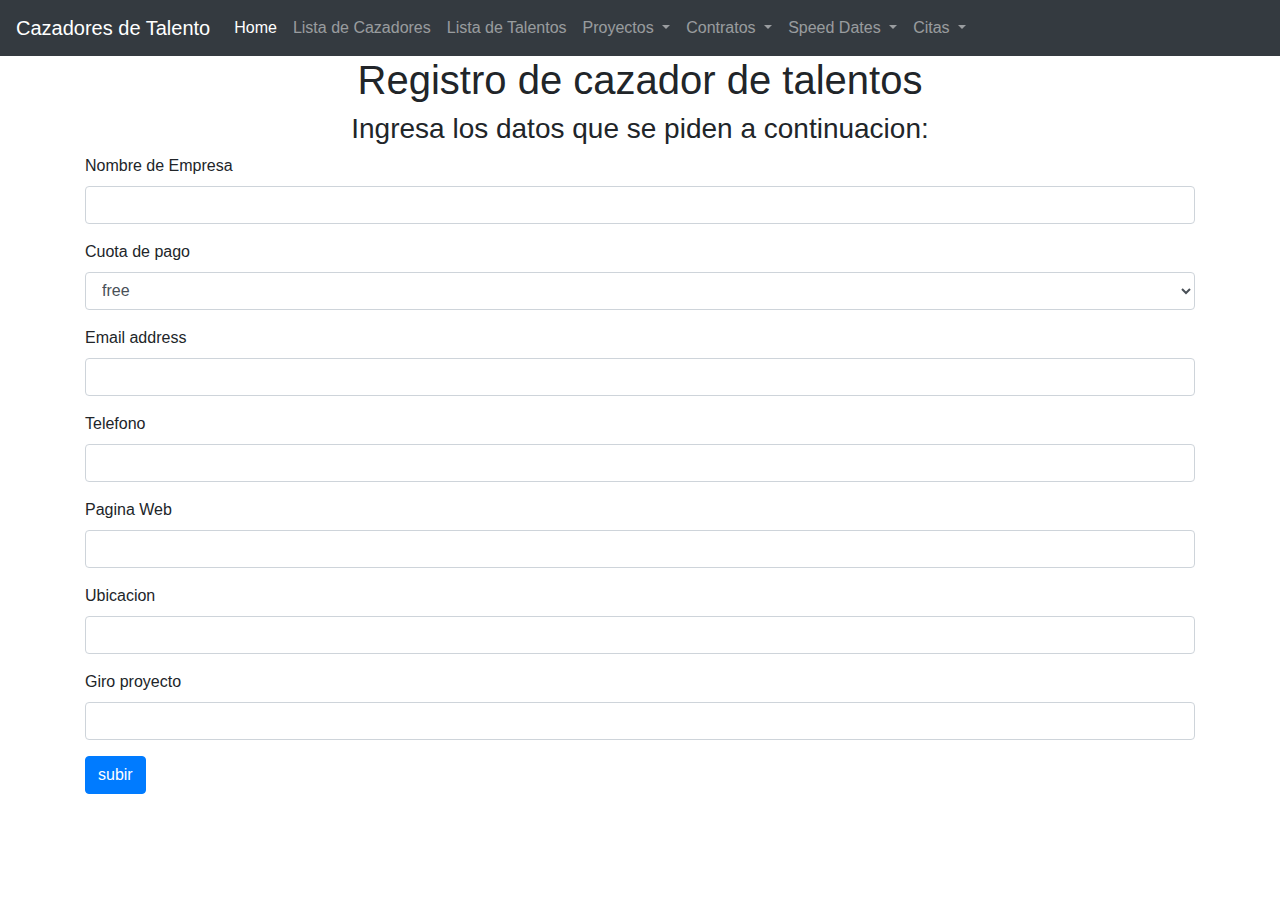
<file: CrearCazador.html>
<!DOCTYPE html>
<html>
  <head>
    <link
      rel="stylesheet"
      href="https://cdn.jsdelivr.net/npm/bootstrap@4.3.1/dist/css/bootstrap.min.css"
      integrity="sha384-ggOyR0iXCbMQv3Xipma34MD+dH/1fQ784/j6cY/iJTQUOhcWr7x9JvoRxT2MZw1T"
      crossorigin="anonymous"
    />
  </head>
  <body>
    <!-- NAVBAR -->
    <nav class="navbar navbar-expand-lg navbar-dark bg-dark">
      <a class="navbar-brand" href="#">Cazadores de Talento</a>
      <button
        class="navbar-toggler"
        type="button"
        data-toggle="collapse"
        data-target="#navbarSupportedContent"
        aria-controls="navbarSupportedContent"
        aria-expanded="false"
        aria-label="Toggle navigation"
      >
        <span class="navbar-toggler-icon"></span>
      </button>

      <div class="collapse navbar-collapse" id="navbarSupportedContent">
        <ul class="navbar-nav mr-auto">
          <li class="nav-item active">
            <a class="nav-link" href="./index.html">Home <span class="sr-only">(current)</span></a>
          </li>
          <li class="nav-item">
            <a class="nav-link" href="./Cazadores.html">Lista de Cazadores</a>
          </li>
          <li class="nav-item">
            <a class="nav-link" href="./Talentos.html">Lista de Talentos</a>
          </li>
          <li class="nav-item dropdown">
            <a class="nav-link dropdown-toggle" href="#" id="navbarDropdown" role="button" data-toggle="dropdown" aria-expanded="false">
              Proyectos
            </a>
            <ul class="dropdown-menu" aria-labelledby="navbarDropdown">
              <li><a class="dropdown-item" href="./CrearProyect.html">Crear Proyecto</a></li>
              <li><a class="dropdown-item" href="./Proyectos.html">Consultar Proyectos</a></li>
            </ul>
          </li>
          <li class="nav-item dropdown">
            <a class="nav-link dropdown-toggle" href="#" id="navbarDropdown" role="button" data-toggle="dropdown" aria-expanded="false">
              Contratos
            </a>
            <ul class="dropdown-menu" aria-labelledby="navbarDropdown">
              <li><a class="dropdown-item" href="./CrearContrato.html">Crear Contrato</a></li>
              <li><a class="dropdown-item" href="./Contratos.html">Consultar Contratos</a></li>
            </ul>
          </li>
          <li class="nav-item dropdown">
            <a class="nav-link dropdown-toggle" href="#" id="navbarDropdown" role="button" data-toggle="dropdown" aria-expanded="false">
              Speed Dates
            </a>
            <ul class="dropdown-menu" aria-labelledby="navbarDropdown">
              <li><a class="dropdown-item" href="./CrearSpeedDate.html">Crear Speed Date</a></li>
              <li><a class="dropdown-item" href="./SpeedDates.html">Consultar Speed Dates</a></li>
            </ul>
          </li>
          <li class="nav-item dropdown">
            <a class="nav-link dropdown-toggle" href="#" id="navbarDropdown" role="button" data-toggle="dropdown" aria-expanded="false">
              Citas
            </a>
            <ul class="dropdown-menu" aria-labelledby="navbarDropdown">
              <li><a class="dropdown-item" href="./CrearJuntaTrabajo.html">Crear Cita de trabajo</a></li>
              <li><a class="dropdown-item" href="./JuntasTrabajo.html">Consultar Cita de trabajo</a></li>
            </ul>
          </li>
        </ul>
        <!-- <button class="btn btn-outline-success my-2 my-sm-0" type="submit">Sign In</button> -->
      </div>
    </nav>

    <h1 style="text-align: center">Registro de cazador de talentos</h1>
    <h3 style="text-align: center">Ingresa los datos que se piden a continuacion:</h3>
    <div class="container">
      <form>
        <div class="mb-3">
          <label for="exampleInputEmail1" class="form-label">Nombre de Empresa</label>
          <input type="text" class="form-control" id="nombreEmpresa" name="nomberEmpresa" aria-describedby="emailHelp" />
        </div>
        <div class="form-group">
          <label for="exampleFormControlSelect1">Cuota de pago</label>
          <select class="form-control" id="cuotaDePago">
            <option>free</option>
            <option>basic</option>
            <option>pro</option>
          </select>
        </div>
        <div class="mb-3">
          <label for="exampleInputEmail1" class="form-label">Email address</label>
          <input type="email" required class="form-control" id="email" name="cuotaDePago" aria-describedby="emailHelp" />
        </div>
        <div class="mb-3">
          <label for="exampleInputPassword1" class="form-label">Telefono</label>
          <input name="noTel" required type="text" class="form-control" id="noTel" />
        </div>
        <div class="mb-3">
          <label for="exampleInputPassword1" class="form-label">Pagina Web</label>
          <input name="paginaWeb" required type="text" class="form-control" id="paginaWeb" />
        </div>
        <div class="mb-3">
          <label for="exampleInputPassword1" class="form-label">Ubicacion</label>
          <input name="ubicacion" required type="text" class="form-control" id="ubicacion" />
        </div>
        <div class="mb-3">
          <label for="exampleInputPassword1" class="form-label">Giro proyecto</label>
          <input name="giroProyectos" required type="text" class="form-control" id="giroProyectos" />
        </div>

        <button id="submitCazador" type="submit" class="btn btn-primary">subir</button>
      </form>
    </div>

    <script src="https://code.jquery.com/jquery-3.3.1.min.js" crossorigin="anonymous"></script>
    <script
      src="https://cdn.jsdelivr.net/npm/popper.js@1.14.7/dist/umd/popper.min.js"
      integrity="sha384-UO2eT0CpHqdSJQ6hJty5KVphtPhzWj9WO1clHTMGa3JDZwrnQq4sF86dIHNDz0W1"
      crossorigin="anonymous"
    ></script>
    <script
      src="https://cdn.jsdelivr.net/npm/bootstrap@4.3.1/dist/js/bootstrap.min.js"
      integrity="sha384-JjSmVgyd0p3pXB1rRibZUAYoIIy6OrQ6VrjIEaFf/nJGzIxFDsf4x0xIM+B07jRM"
      crossorigin="anonymous"
    ></script>

    <script>
      $("#submitCazador").on("click", (event) => {
        handleOnSubmit();
        event.preventDefault();
      });

      let handleOnSubmit = () => {
        let nombreEmpresa = $("#nombreEmpresa").val();
        let cuotaDePago = $("#cuotaDePago").val();
        let email = $("#email").val();
        let noTel = $("#noTel").val();
        let paginaWeb = $("#paginaWeb").val();
        let ubicacion = $("#ubicacion").val();
        let giroProyectos = $("#giroProyectos").val();

        let objToSend = {
          nombreEmpresa,
          cuotaDePago,
          email,
          noTel,
          paginaWeb,
          ubicacion,
          giroProyectos,
        };

        $.ajax({
          url: "http://localhost:3000/api/createcazador",
          data: JSON.stringify(objToSend),
          type: "POST",
          crossDomain: true,
          contentType: "application/json; charset=utf-8",
          success: function (res) {
            window.location.replace("./index.html");
          },
          error: function (err) {
            console.log(err);
          },
        });
      };
    </script>
  </body>
</html>
</file>
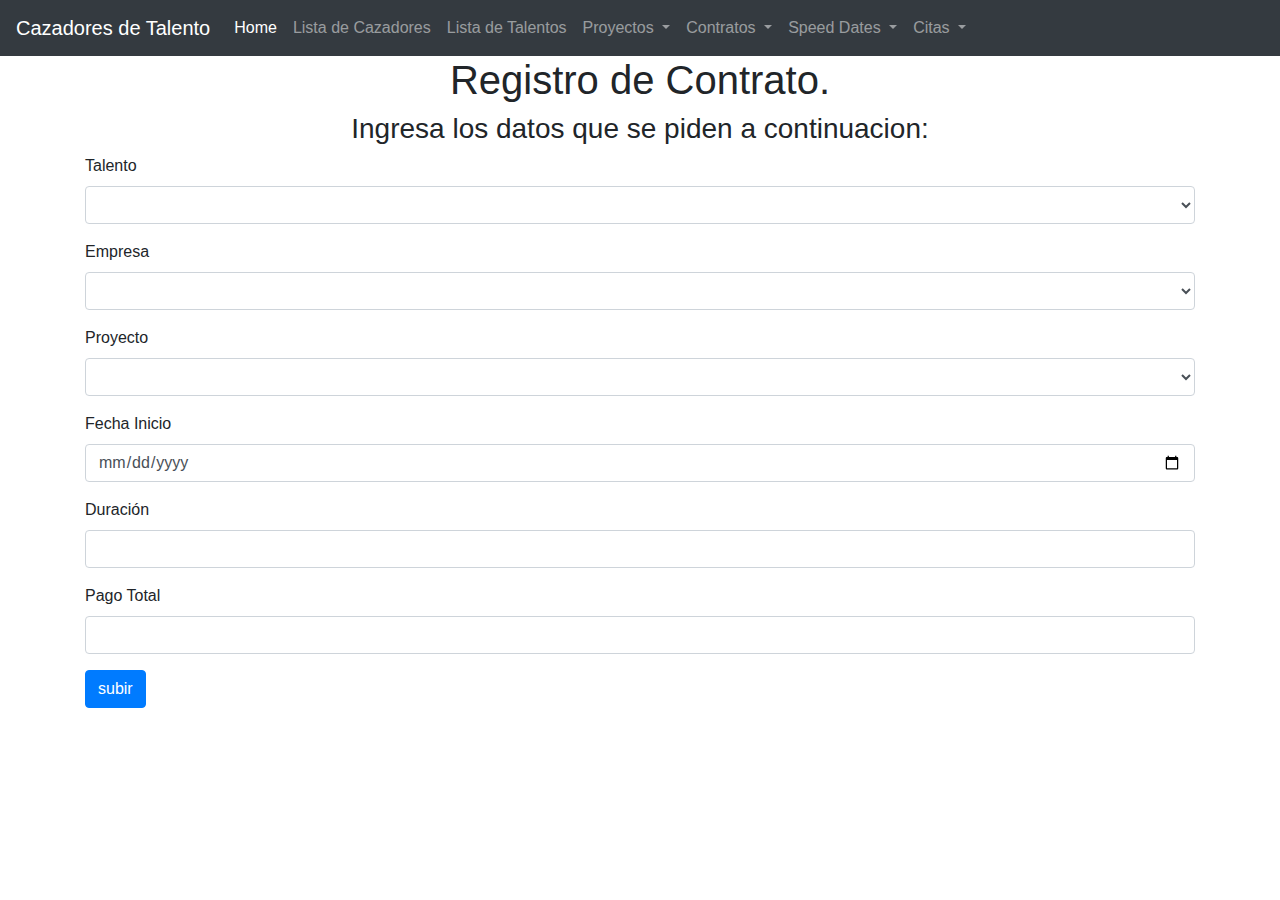
<file: CrearContrato.html>
<!DOCTYPE html>
<html>
  <head>
    <link
      rel="stylesheet"
      href="https://cdn.jsdelivr.net/npm/bootstrap@4.3.1/dist/css/bootstrap.min.css"
      integrity="sha384-ggOyR0iXCbMQv3Xipma34MD+dH/1fQ784/j6cY/iJTQUOhcWr7x9JvoRxT2MZw1T"
      crossorigin="anonymous"
    />
  </head>
  <body>
    <!-- NAVBAR -->
    <!-- NAVBAR -->
    <nav class="navbar navbar-expand-lg navbar-dark bg-dark">
      <a class="navbar-brand" href="#">Cazadores de Talento</a>
      <button
        class="navbar-toggler"
        type="button"
        data-toggle="collapse"
        data-target="#navbarSupportedContent"
        aria-controls="navbarSupportedContent"
        aria-expanded="false"
        aria-label="Toggle navigation"
      >
        <span class="navbar-toggler-icon"></span>
      </button>

      <div class="collapse navbar-collapse" id="navbarSupportedContent">
        <ul class="navbar-nav mr-auto">
          <li class="nav-item active">
            <a class="nav-link" href="./index.html">Home <span class="sr-only">(current)</span></a>
          </li>
          <li class="nav-item">
            <a class="nav-link" href="./Cazadores.html">Lista de Cazadores</a>
          </li>
          <li class="nav-item">
            <a class="nav-link" href="./Talentos.html">Lista de Talentos</a>
          </li>
          <li class="nav-item dropdown">
            <a class="nav-link dropdown-toggle" href="#" id="navbarDropdown" role="button" data-toggle="dropdown" aria-expanded="false">
              Proyectos
            </a>
            <ul class="dropdown-menu" aria-labelledby="navbarDropdown">
              <li><a class="dropdown-item" href="./CrearProyect.html">Crear Proyecto</a></li>
              <li><a class="dropdown-item" href="./Proyectos.html">Consultar Proyectos</a></li>
            </ul>
          </li>
          <li class="nav-item dropdown">
            <a class="nav-link dropdown-toggle" href="#" id="navbarDropdown" role="button" data-toggle="dropdown" aria-expanded="false">
              Contratos
            </a>
            <ul class="dropdown-menu" aria-labelledby="navbarDropdown">
              <li><a class="dropdown-item" href="./CrearContrato.html">Crear Contrato</a></li>
              <li><a class="dropdown-item" href="./Contratos.html">Consultar Contratos</a></li>
            </ul>
          </li>
          <li class="nav-item dropdown">
            <a class="nav-link dropdown-toggle" href="#" id="navbarDropdown" role="button" data-toggle="dropdown" aria-expanded="false">
              Speed Dates
            </a>
            <ul class="dropdown-menu" aria-labelledby="navbarDropdown">
              <li><a class="dropdown-item" href="./CrearSpeedDate.html">Crear Speed Date</a></li>
              <li><a class="dropdown-item" href="./SpeedDates.html">Consultar Speed Dates</a></li>
            </ul>
          </li>
          <li class="nav-item dropdown">
            <a class="nav-link dropdown-toggle" href="#" id="navbarDropdown" role="button" data-toggle="dropdown" aria-expanded="false">
              Citas
            </a>
            <ul class="dropdown-menu" aria-labelledby="navbarDropdown">
              <li><a class="dropdown-item" href="./CrearJuntaTrabajo.html">Crear Cita de trabajo</a></li>
              <li><a class="dropdown-item" href="./JuntasTrabajo.html">Consultar Cita de trabajo</a></li>
            </ul>
          </li>
        </ul>
        <!-- <button class="btn btn-outline-success my-2 my-sm-0" type="submit">Sign In</button> -->
      </div>
    </nav>

    <h1 style="text-align: center">Registro de Contrato.</h1>
    <h3 style="text-align: center">Ingresa los datos que se piden a continuacion:</h3>
    <div class="container">
      <form>
        <!-- <div class="mb-3">
          <label for="exampleInputEmail1" class="form-label">Empresa</label>
          <input type="text" class="form-control" id="empresa" name="empresa" aria-describedby="emailHelp" />
        </div> -->
        <div class="form-group">
          <label for="exampleFormControlSelect1">Talento</label>
          <select class="form-control" id="talento"></select>
        </div>
        <div class="form-group">
          <label for="exampleFormControlSelect1">Empresa</label>
          <select class="form-control" id="empresa"></select>
        </div>
        <div class="form-group">
          <label for="exampleFormControlSelect1">Proyecto</label>
          <select class="form-control" id="proyecto"></select>
        </div>
        <div class="mb-3">
          <label for="exampleInputEmail1" class="form-label">Fecha Inicio</label>
          <input type="date" class="form-control" id="fechaInicio" name="fechaInicio" aria-describedby="emailHelp" />
        </div>
        <div class="mb-3">
          <label for="exampleInputPassword1" class="form-label">Duración</label>
          <input name="duracion" type="text" class="form-control" id="duracion" />
        </div>
        <div class="mb-3">
          <label for="exampleInputPassword1" class="form-label">Pago Total</label>
          <input name="pagoTotal" type="text" class="form-control" id="pagoTotal" />
        </div>

        <button id="submitCazador" onclick="{handleOnSubmit}" type="submit" class="btn btn-primary">subir</button>
      </form>
    </div>

    <script>
      //Talentos fetcha
      fetch("http://localhost:3000/api/talentos", {
        mode: "cors",
      })
        .then((res) => {
          return res.json();
        })
        .then((res) => {
          const data = res.map((data) => data.nombre);
          let talentosSelect = document.getElementById("talento");
          data.forEach((empresa) => {
            let option = document.createElement("option");
            option.text = empresa;
            talentosSelect.add(option);
          });
        });

      //Cazadores fetcha
      fetch("http://localhost:3000/api/cazadores", {
        mode: "cors",
      })
        .then((res) => {
          return res.json();
        })
        .then((res) => {
          const data = res.map((data) => data.nombreEmpresa);
          let empresasSelect = document.getElementById("empresa");
          data.forEach((empresa) => {
            let option = document.createElement("option");
            option.text = empresa;
            empresasSelect.add(option);
          });
        });

      //Proyectos fetcha
      fetch("http://localhost:3000/api/proyectos", {
        mode: "cors",
      })
        .then((res) => {
          return res.json();
        })
        .then((res) => {
          const data = res.map((data) => `${data.nombreProyecto} by ${data.empresa.nombreEmpresa}`);
          let proyectosSelect = document.getElementById("proyecto");
          data.forEach((empresa) => {
            let option = document.createElement("option");
            option.text = empresa;
            proyectosSelect.add(option);
          });
        });

      let btn = document.getElementById("submitCazador");
      btn.addEventListener("click", (event) => {
        handleOnSubmit();
        event.preventDefault();
      });

      let handleOnSubmit = () => {
        let talento = document.getElementById("talento").value;
        let empresa = document.getElementById("empresa").value;
        let proyecto = document.getElementById("proyecto").value;
        let fechaInicio = document.getElementById("fechaInicio").value;
        let duracion = document.getElementById("duracion").value;
        let pagoTotal = document.getElementById("pagoTotal").value;

        let objToSend = {
          talento,
          empresa,
          proyecto,
          fechaInicio,
          duracion,
          pagoTotal,
        };

        fetch("http://localhost:3000/api/createcontrato", {
          body: JSON.stringify(objToSend),
          method: "POST",
          headers: {
            "Content-Type": "application/json",
          },
          mode: "cors",
        })
          .then((res) => {
            console.log(res);
            window.location.replace("./index.html");
          })
          .catch((err) => {
            console.log(err);
          });
      };
    </script>

    <script
      src="https://code.jquery.com/jquery-3.3.1.slim.min.js"
      integrity="sha384-q8i/X+965DzO0rT7abK41JStQIAqVgRVzpbzo5smXKp4YfRvH+8abtTE1Pi6jizo"
      crossorigin="anonymous"
    ></script>
    <script
      src="https://cdn.jsdelivr.net/npm/popper.js@1.14.7/dist/umd/popper.min.js"
      integrity="sha384-UO2eT0CpHqdSJQ6hJty5KVphtPhzWj9WO1clHTMGa3JDZwrnQq4sF86dIHNDz0W1"
      crossorigin="anonymous"
    ></script>
    <script
      src="https://cdn.jsdelivr.net/npm/bootstrap@4.3.1/dist/js/bootstrap.min.js"
      integrity="sha384-JjSmVgyd0p3pXB1rRibZUAYoIIy6OrQ6VrjIEaFf/nJGzIxFDsf4x0xIM+B07jRM"
      crossorigin="anonymous"
    ></script>
  </body>
</html>
</file>
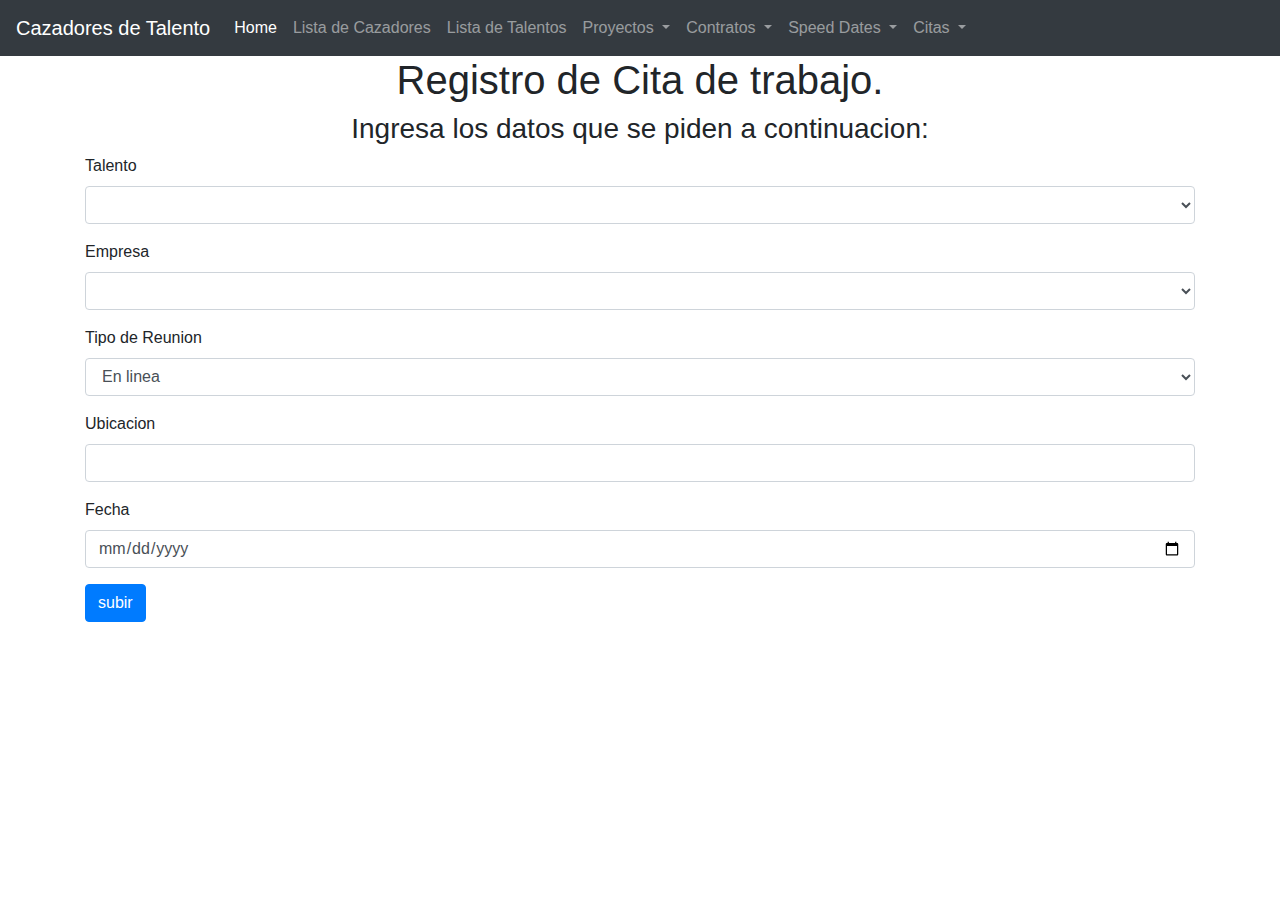
<file: CrearJuntaTrabajo.html>
<!DOCTYPE html>
<html>
  <head>
    <link
      rel="stylesheet"
      href="https://cdn.jsdelivr.net/npm/bootstrap@4.3.1/dist/css/bootstrap.min.css"
      integrity="sha384-ggOyR0iXCbMQv3Xipma34MD+dH/1fQ784/j6cY/iJTQUOhcWr7x9JvoRxT2MZw1T"
      crossorigin="anonymous"
    />
  </head>
  <body>
    <!-- NAVBAR -->
    <!-- NAVBAR -->
    <nav class="navbar navbar-expand-lg navbar-dark bg-dark">
      <a class="navbar-brand" href="#">Cazadores de Talento</a>
      <button
        class="navbar-toggler"
        type="button"
        data-toggle="collapse"
        data-target="#navbarSupportedContent"
        aria-controls="navbarSupportedContent"
        aria-expanded="false"
        aria-label="Toggle navigation"
      >
        <span class="navbar-toggler-icon"></span>
      </button>

      <div class="collapse navbar-collapse" id="navbarSupportedContent">
        <ul class="navbar-nav mr-auto">
          <li class="nav-item active">
            <a class="nav-link" href="./index.html">Home <span class="sr-only">(current)</span></a>
          </li>
          <li class="nav-item">
            <a class="nav-link" href="./Cazadores.html">Lista de Cazadores</a>
          </li>
          <li class="nav-item">
            <a class="nav-link" href="./Talentos.html">Lista de Talentos</a>
          </li>
          <li class="nav-item dropdown">
            <a class="nav-link dropdown-toggle" href="#" id="navbarDropdown" role="button" data-toggle="dropdown" aria-expanded="false">
              Proyectos
            </a>
            <ul class="dropdown-menu" aria-labelledby="navbarDropdown">
              <li><a class="dropdown-item" href="./CrearProyect.html">Crear Proyecto</a></li>
              <li><a class="dropdown-item" href="./Proyectos.html">Consultar Proyectos</a></li>
            </ul>
          </li>
          <li class="nav-item dropdown">
            <a class="nav-link dropdown-toggle" href="#" id="navbarDropdown" role="button" data-toggle="dropdown" aria-expanded="false">
              Contratos
            </a>
            <ul class="dropdown-menu" aria-labelledby="navbarDropdown">
              <li><a class="dropdown-item" href="./CrearContrato.html">Crear Contrato</a></li>
              <li><a class="dropdown-item" href="./Contratos.html">Consultar Contratos</a></li>
            </ul>
          </li>
          <li class="nav-item dropdown">
            <a class="nav-link dropdown-toggle" href="#" id="navbarDropdown" role="button" data-toggle="dropdown" aria-expanded="false">
              Speed Dates
            </a>
            <ul class="dropdown-menu" aria-labelledby="navbarDropdown">
              <li><a class="dropdown-item" href="./CrearSpeedDate.html">Crear Speed Date</a></li>
              <li><a class="dropdown-item" href="./SpeedDates.html">Consultar Speed Dates</a></li>
            </ul>
          </li>
          <li class="nav-item dropdown">
            <a class="nav-link dropdown-toggle" href="#" id="navbarDropdown" role="button" data-toggle="dropdown" aria-expanded="false">
              Citas
            </a>
            <ul class="dropdown-menu" aria-labelledby="navbarDropdown">
              <li><a class="dropdown-item" href="./CrearJuntaTrabajo.html">Crear Cita de trabajo</a></li>
              <li><a class="dropdown-item" href="./JuntasTrabajo.html">Consultar Cita de trabajo</a></li>
            </ul>
          </li>
        </ul>
        <!-- <button class="btn btn-outline-success my-2 my-sm-0" type="submit">Sign In</button> -->
      </div>
    </nav>

    <h1 style="text-align: center">Registro de Cita de trabajo.</h1>
    <h3 style="text-align: center">Ingresa los datos que se piden a continuacion:</h3>
    <div class="container">
      <form>
        <div class="form-group">
          <label for="exampleFormControlSelect1">Talento</label>
          <select class="form-control" id="talento"></select>
        </div>
        <div class="form-group">
          <label for="exampleFormControlSelect1">Empresa</label>
          <select class="form-control" id="empresa"></select>
        </div>
        <div class="form-group">
          <label for="exampleFormControlSelect1">Tipo de Reunion</label>
          <select class="form-control" id="tipoReunion">
            <option>En linea</option>
            <option>Presencial</option>
          </select>
        </div>
        <div class="mb-3">
          <label for="exampleInputEmail1" class="form-label">Ubicacion</label>
          <input type="text" class="form-control" id="ubicacion" name="ubicacion" />
        </div>
        <div class="mb-3">
          <label for="exampleInputPassword1" class="form-label">Fecha</label>
          <input name="horario" type="date" class="form-control" id="horario" />
        </div>

        <button id="submitCazador" onclick="{handleOnSubmit}" type="submit" class="btn btn-primary">subir</button>
      </form>
    </div>

    <script>
      //Talentos fetcha
      fetch("http://localhost:3000/api/talentos", {
        mode: "cors",
      })
        .then((res) => {
          return res.json();
        })
        .then((res) => {
          const data = res.map((data) => data.nombre);
          let talentosSelect = document.getElementById("talento");
          data.forEach((empresa) => {
            let option = document.createElement("option");
            option.text = empresa;
            talentosSelect.add(option);
          });
        });

      //Cazadores fetcha
      fetch("http://localhost:3000/api/cazadores", {
        mode: "cors",
      })
        .then((res) => {
          return res.json();
        })
        .then((res) => {
          const data = res.map((data) => data.nombreEmpresa);
          let empresasSelect = document.getElementById("empresa");
          data.forEach((empresa) => {
            let option = document.createElement("option");
            option.text = empresa;
            empresasSelect.add(option);
          });
        });

      let btn = document.getElementById("submitCazador");
      btn.addEventListener("click", (event) => {
        handleOnSubmit();
        event.preventDefault();
      });

      let handleOnSubmit = () => {
        let talento = document.getElementById("talento").value;
        let empresa = document.getElementById("empresa").value;
        let tipoReunion = document.getElementById("tipoReunion").value;
        let ubicacion = document.getElementById("ubicacion").value;
        let horario = document.getElementById("horario").value;

        let objToSend = {
          talento,
          empresa,
          tipoReunion,
          ubicacion,
          horario,
        };

        fetch("http://localhost:3000/api/createcita", {
          body: JSON.stringify(objToSend),
          method: "POST",
          headers: {
            "Content-Type": "application/json",
          },
          mode: "cors",
        })
          .then((res) => {
            console.log(res);
            window.location.replace("./index.html");
          })
          .catch((err) => {
            console.log(err);
          });
      };
    </script>

    <script
      src="https://code.jquery.com/jquery-3.3.1.slim.min.js"
      integrity="sha384-q8i/X+965DzO0rT7abK41JStQIAqVgRVzpbzo5smXKp4YfRvH+8abtTE1Pi6jizo"
      crossorigin="anonymous"
    ></script>
    <script
      src="https://cdn.jsdelivr.net/npm/popper.js@1.14.7/dist/umd/popper.min.js"
      integrity="sha384-UO2eT0CpHqdSJQ6hJty5KVphtPhzWj9WO1clHTMGa3JDZwrnQq4sF86dIHNDz0W1"
      crossorigin="anonymous"
    ></script>
    <script
      src="https://cdn.jsdelivr.net/npm/bootstrap@4.3.1/dist/js/bootstrap.min.js"
      integrity="sha384-JjSmVgyd0p3pXB1rRibZUAYoIIy6OrQ6VrjIEaFf/nJGzIxFDsf4x0xIM+B07jRM"
      crossorigin="anonymous"
    ></script>
  </body>
</html>
</file>
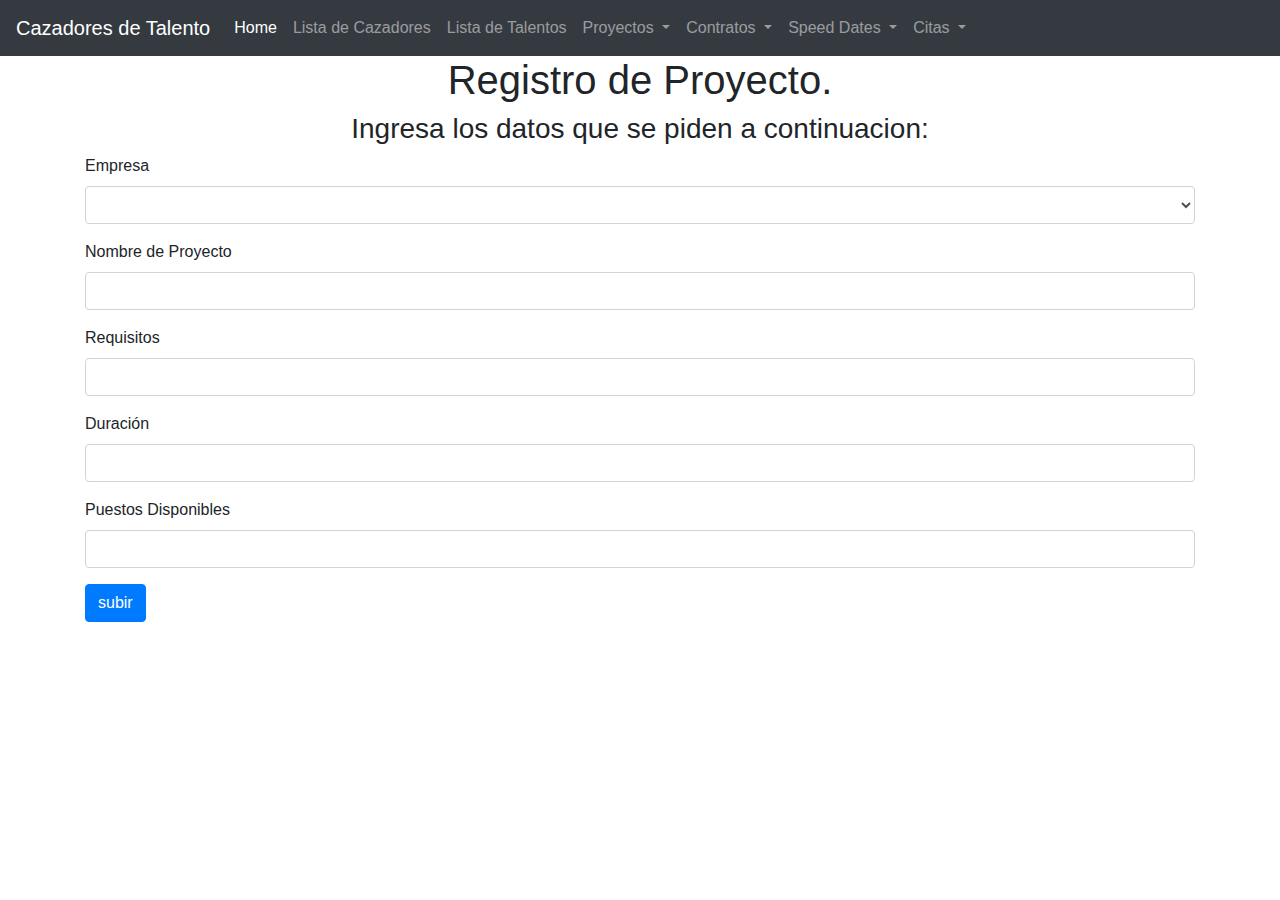
<file: CrearProyect.html>
<!DOCTYPE html>
<html>
  <head>
    <link
      rel="stylesheet"
      href="https://cdn.jsdelivr.net/npm/bootstrap@4.3.1/dist/css/bootstrap.min.css"
      integrity="sha384-ggOyR0iXCbMQv3Xipma34MD+dH/1fQ784/j6cY/iJTQUOhcWr7x9JvoRxT2MZw1T"
      crossorigin="anonymous"
    />
  </head>
  <body>
    <!-- NAVBAR -->
    <nav class="navbar navbar-expand-lg navbar-dark bg-dark">
      <a class="navbar-brand" href="#">Cazadores de Talento</a>
      <button
        class="navbar-toggler"
        type="button"
        data-toggle="collapse"
        data-target="#navbarSupportedContent"
        aria-controls="navbarSupportedContent"
        aria-expanded="false"
        aria-label="Toggle navigation"
      >
        <span class="navbar-toggler-icon"></span>
      </button>

      <div class="collapse navbar-collapse" id="navbarSupportedContent">
        <ul class="navbar-nav mr-auto">
          <li class="nav-item active">
            <a class="nav-link" href="./index.html">Home <span class="sr-only">(current)</span></a>
          </li>
          <li class="nav-item">
            <a class="nav-link" href="./Cazadores.html">Lista de Cazadores</a>
          </li>
          <li class="nav-item">
            <a class="nav-link" href="./Talentos.html">Lista de Talentos</a>
          </li>
          <li class="nav-item dropdown">
            <a class="nav-link dropdown-toggle" href="#" id="navbarDropdown" role="button" data-toggle="dropdown" aria-expanded="false">
              Proyectos
            </a>
            <ul class="dropdown-menu" aria-labelledby="navbarDropdown">
              <li><a class="dropdown-item" href="./CrearProyect.html">Crear Proyecto</a></li>
              <li><a class="dropdown-item" href="./Proyectos.html">Consultar Proyectos</a></li>
            </ul>
          </li>
          <li class="nav-item dropdown">
            <a class="nav-link dropdown-toggle" href="#" id="navbarDropdown" role="button" data-toggle="dropdown" aria-expanded="false">
              Contratos
            </a>
            <ul class="dropdown-menu" aria-labelledby="navbarDropdown">
              <li><a class="dropdown-item" href="./CrearContrato.html">Crear Contrato</a></li>
              <li><a class="dropdown-item" href="./Contratos.html">Consultar Contratos</a></li>
            </ul>
          </li>
          <li class="nav-item dropdown">
            <a class="nav-link dropdown-toggle" href="#" id="navbarDropdown" role="button" data-toggle="dropdown" aria-expanded="false">
              Speed Dates
            </a>
            <ul class="dropdown-menu" aria-labelledby="navbarDropdown">
              <li><a class="dropdown-item" href="./CrearSpeedDate.html">Crear Speed Date</a></li>
              <li><a class="dropdown-item" href="./SpeedDates.html">Consultar Speed Dates</a></li>
            </ul>
          </li>
          <li class="nav-item dropdown">
            <a class="nav-link dropdown-toggle" href="#" id="navbarDropdown" role="button" data-toggle="dropdown" aria-expanded="false">
              Citas
            </a>
            <ul class="dropdown-menu" aria-labelledby="navbarDropdown">
              <li><a class="dropdown-item" href="./CrearJuntaTrabajo.html">Crear Cita de trabajo</a></li>
              <li><a class="dropdown-item" href="./JuntasTrabajo.html">Consultar Cita de trabajo</a></li>
            </ul>
          </li>
        </ul>
        <!-- <button class="btn btn-outline-success my-2 my-sm-0" type="submit">Sign In</button> -->
      </div>
    </nav>

    <h1 style="text-align: center">Registro de Proyecto.</h1>
    <h3 style="text-align: center">Ingresa los datos que se piden a continuacion:</h3>
    <div class="container">
      <form>
        <div class="form-group">
          <label for="exampleFormControlSelect1">Empresa</label>
          <select class="form-control" id="empresa"></select>
        </div>
        <div class="mb-3">
          <label for="exampleInputEmail1" class="form-label">Nombre de Proyecto</label>
          <input type="text" class="form-control" id="nombreProyecto" name="nombreProyecto" aria-describedby="emailHelp" />
        </div>
        <div class="mb-3">
          <label for="exampleInputEmail1" class="form-label">Requisitos</label>
          <input class="form-control" id="requisitos" name="requisitos" aria-describedby="emailHelp" />
        </div>
        <div class="mb-3">
          <label for="exampleInputPassword1" class="form-label">Duración</label>
          <input name="duracion" type="text" class="form-control" id="duracion" />
        </div>
        <div class="mb-3">
          <label for="exampleInputPassword1" class="form-label">Puestos Disponibles</label>
          <input name="puestosDisponibles" type="text" class="form-control" id="puestosDisponibles" />
        </div>

        <button id="submitCazador" onclick="{handleOnSubmit}" type="submit" class="btn btn-primary">subir</button>
      </form>
    </div>

    <script>
      fetch("http://localhost:3000/api/cazadores", {
        mode: "cors",
      })
        .then((res) => {
          return res.json();
        })
        .then((res) => {
          const data = res.map((data) => data.nombreEmpresa);
          let selectElement = document.getElementById("empresa");
          data.forEach((empresa) => {
            let option = document.createElement("option");
            option.text = empresa;
            selectElement.add(option);
          });
        });

      let btn = $("#submitCazador").on("click", (event) => {
        handleOnSubmit();
        event.preventDefault();
      });

      let handleOnSubmit = () => {
        let empresa = $("#empresa").val();
        let nombreProyecto = $("#nombreProyecto").val();
        let requisitos = $("#requisitos").val();
        let duracion = $("#duracion").val();
        let puestosDisponibles = $("#puestosDisponibles").val();

        let objToSend = {
          empresa,
          nombreProyecto,
          requisitos,
          duracion,
          puestosDisponibles,
        };

        fetch("http://localhost:3000/api/createproyecto", {
          body: JSON.stringify(objToSend),
          method: "POST",
          headers: {
            "Content-Type": "application/json",
          },
          mode: "cors",
        })
          .then((res) => {
            console.log(res);
            window.location.replace("./index.html");
          })
          .catch((err) => {
            console.log(err);
          });
      };
    </script>

    <script
      src="https://code.jquery.com/jquery-3.3.1.slim.min.js"
      integrity="sha384-q8i/X+965DzO0rT7abK41JStQIAqVgRVzpbzo5smXKp4YfRvH+8abtTE1Pi6jizo"
      crossorigin="anonymous"
    ></script>
    <script
      src="https://cdn.jsdelivr.net/npm/popper.js@1.14.7/dist/umd/popper.min.js"
      integrity="sha384-UO2eT0CpHqdSJQ6hJty5KVphtPhzWj9WO1clHTMGa3JDZwrnQq4sF86dIHNDz0W1"
      crossorigin="anonymous"
    ></script>
    <script
      src="https://cdn.jsdelivr.net/npm/bootstrap@4.3.1/dist/js/bootstrap.min.js"
      integrity="sha384-JjSmVgyd0p3pXB1rRibZUAYoIIy6OrQ6VrjIEaFf/nJGzIxFDsf4x0xIM+B07jRM"
      crossorigin="anonymous"
    ></script>
  </body>
</html>
</file>
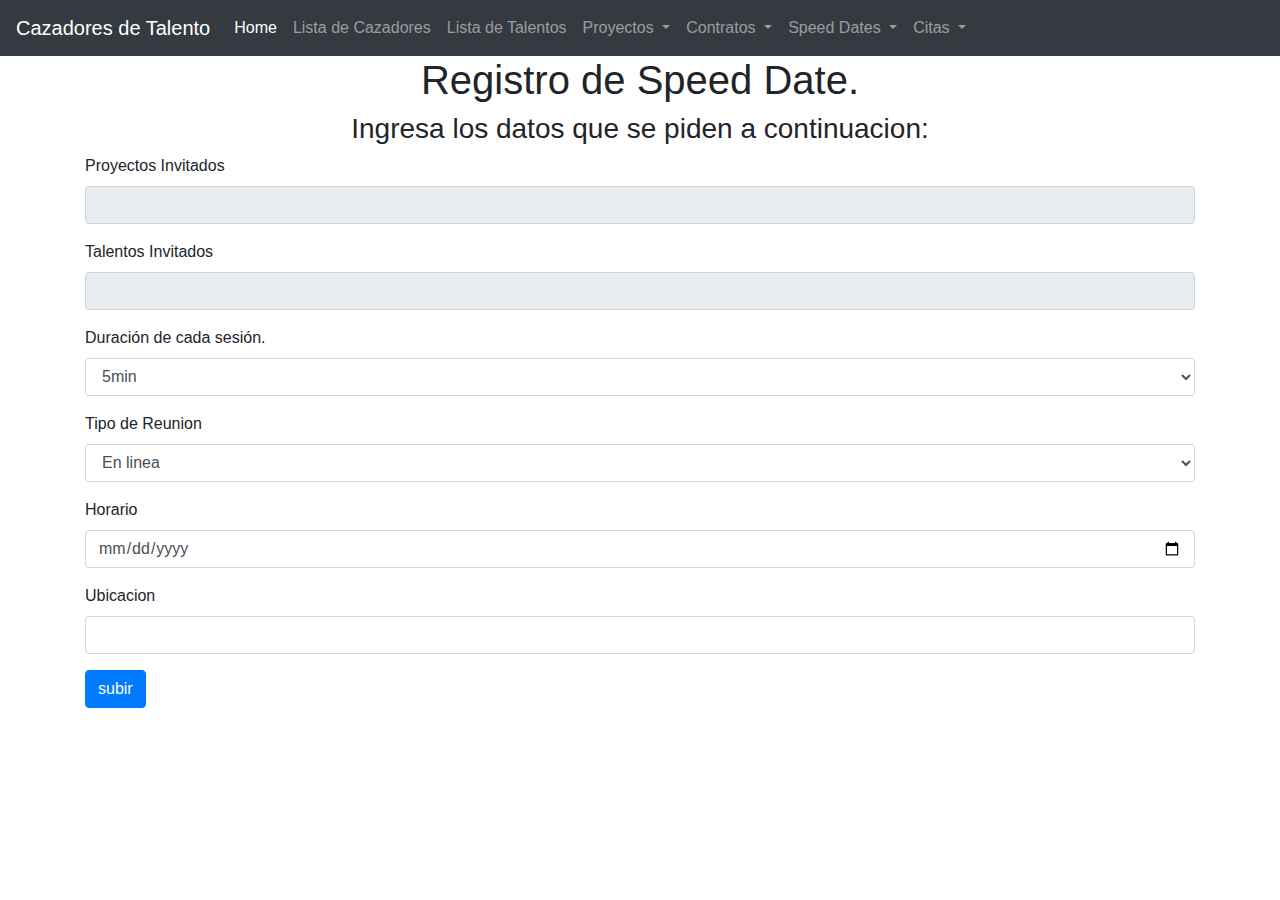
<file: CrearSpeedDate.html>
<!DOCTYPE html>
<html>
  <head>
    <link
      rel="stylesheet"
      href="https://cdn.jsdelivr.net/npm/bootstrap@4.3.1/dist/css/bootstrap.min.css"
      integrity="sha384-ggOyR0iXCbMQv3Xipma34MD+dH/1fQ784/j6cY/iJTQUOhcWr7x9JvoRxT2MZw1T"
      crossorigin="anonymous"
    />
  </head>
  <body>
    <!-- NAVBAR -->
    <!-- NAVBAR -->
    <nav class="navbar navbar-expand-lg navbar-dark bg-dark">
      <a class="navbar-brand" href="#">Cazadores de Talento</a>
      <button
        class="navbar-toggler"
        type="button"
        data-toggle="collapse"
        data-target="#navbarSupportedContent"
        aria-controls="navbarSupportedContent"
        aria-expanded="false"
        aria-label="Toggle navigation"
      >
        <span class="navbar-toggler-icon"></span>
      </button>

      <div class="collapse navbar-collapse" id="navbarSupportedContent">
        <ul class="navbar-nav mr-auto">
          <li class="nav-item active">
            <a class="nav-link" href="./index.html">Home <span class="sr-only">(current)</span></a>
          </li>
          <li class="nav-item">
            <a class="nav-link" href="./Cazadores.html">Lista de Cazadores</a>
          </li>
          <li class="nav-item">
            <a class="nav-link" href="./Talentos.html">Lista de Talentos</a>
          </li>
          <li class="nav-item dropdown">
            <a class="nav-link dropdown-toggle" href="#" id="navbarDropdown" role="button" data-toggle="dropdown" aria-expanded="false">
              Proyectos
            </a>
            <ul class="dropdown-menu" aria-labelledby="navbarDropdown">
              <li><a class="dropdown-item" href="./CrearProyect.html">Crear Proyecto</a></li>
              <li><a class="dropdown-item" href="./Proyectos.html">Consultar Proyectos</a></li>
            </ul>
          </li>
          <li class="nav-item dropdown">
            <a class="nav-link dropdown-toggle" href="#" id="navbarDropdown" role="button" data-toggle="dropdown" aria-expanded="false">
              Contratos
            </a>
            <ul class="dropdown-menu" aria-labelledby="navbarDropdown">
              <li><a class="dropdown-item" href="./CrearContrato.html">Crear Contrato</a></li>
              <li><a class="dropdown-item" href="./Contratos.html">Consultar Contratos</a></li>
            </ul>
          </li>
          <li class="nav-item dropdown">
            <a class="nav-link dropdown-toggle" href="#" id="navbarDropdown" role="button" data-toggle="dropdown" aria-expanded="false">
              Speed Dates
            </a>
            <ul class="dropdown-menu" aria-labelledby="navbarDropdown">
              <li><a class="dropdown-item" href="./CrearSpeedDate.html">Crear Speed Date</a></li>
              <li><a class="dropdown-item" href="./SpeedDates.html">Consultar Speed Dates</a></li>
            </ul>
          </li>
          <li class="nav-item dropdown">
            <a class="nav-link dropdown-toggle" href="#" id="navbarDropdown" role="button" data-toggle="dropdown" aria-expanded="false">
              Citas
            </a>
            <ul class="dropdown-menu" aria-labelledby="navbarDropdown">
              <li><a class="dropdown-item" href="./CrearJuntaTrabajo.html">Crear Cita de trabajo</a></li>
              <li><a class="dropdown-item" href="./JuntasTrabajo.html">Consultar Cita de trabajo</a></li>
            </ul>
          </li>
        </ul>
        <!-- <button class="btn btn-outline-success my-2 my-sm-0" type="submit">Sign In</button> -->
      </div>
    </nav>

    <h1 style="text-align: center">Registro de Speed Date.</h1>
    <h3 style="text-align: center">Ingresa los datos que se piden a continuacion:</h3>
    <div class="container">
      <form>
        <!-- <div class="mb-3">
          <label for="exampleInputEmail1" class="form-label">Empresa</label>
          <input type="text" class="form-control" id="empresa" name="empresa" aria-describedby="emailHelp" />
        </div> -->
        <div class="form-group">
          <label for="exampleFormControlSelect1">Proyectos Invitados</label>

          <div id="proyectosInvitados"></div>
          <input type="text" class="form-control" id="proyectos" name="proyectos" disabled />
        </div>
        <div class="form-group">
          <label for="exampleFormControlSelect1">Talentos Invitados</label>

          <div id="talentosInvitados"></div>
          <input type="text" class="form-control" id="talentos" name="talentos" disabled />
        </div>

        <div class="form-group">
          <label for="exampleFormControlSelect1">Duración de cada sesión.</label>
          <select class="form-control" id="duracionSesion">
            <option>5min</option>
            <option>10min</option>
            <option>15min</option>
          </select>
        </div>
        <div class="form-group">
          <label for="exampleFormControlSelect1">Tipo de Reunion</label>
          <select class="form-control" id="tipoReunion">
            <option>En linea</option>
            <option>Presencial</option>
          </select>
        </div>
        <div class="mb-3">
          <label for="exampleInputEmail1" class="form-label">Horario</label>
          <input type="date" class="form-control" id="horario" name="horario" aria-describedby="emailHelp" />
        </div>
        <div class="mb-3">
          <label for="exampleInputPassword1" class="form-label">Ubicacion</label>
          <input name="ubicacion" type="text" class="form-control" id="ubicacion" />
        </div>
        <button id="submitCazador" onclick="{handleOnSubmit}" type="submit" class="btn btn-primary">subir</button>
      </form>
    </div>

    <script>
      let proyectos = [];
      let talentos = [];
      //Talentos fetcha
      fetch("http://localhost:3000/api/talentos", {
        mode: "cors",
      })
        .then((res) => {
          return res.json();
        })
        .then((res) => {
          let talentosSelect = document.getElementById("talentosInvitados");
          let talentosInput = document.getElementById("talentos");
          let talentosText = "";
          res.forEach((talento) => {
            let button = document.createElement("button");
            button.innerText = talento.nombre;
            button.className = "btn btn-primary m-1";
            button.id = talento.id;
            button.addEventListener("click", (event) => {
              talentos.push({
                talentName: event.target.innerText,
                id: event.target.id,
              });
              let btn = document.getElementById(event.target.id);
              btn.disabled = !btn.disabled;
              talentosText = talentosText + "-" + event.target.innerText;
              talentosInput.value = talentosText;
              event.preventDefault();
            });
            talentosSelect.appendChild(button);
          });
        });

      //Proyectos fetcha
      fetch("http://localhost:3000/api/proyectos", {
        mode: "cors",
      })
        .then((res) => {
          return res.json();
        })
        .then((res) => {
          let proyectosSelect = document.getElementById("proyectosInvitados");
          let proyectosInput = document.getElementById("proyectos");
          let proyectosText = "";
          res.forEach((proyecto) => {
            console.log(proyecto);
            let button = document.createElement("button");
            button.innerText = `${proyecto.nombreProyecto} by ${proyecto.empresa.nombreEmpresa}`;
            button.className = "btn btn-primary m-1";
            button.id = proyecto.id;
            button.addEventListener("click", (event) => {
              proyectos.push({
                proyectName: event.target.innerText,
                id: event.target.id,
              });
              let btn = document.getElementById(event.target.id);
              btn.disabled = !btn.disabled;
              proyectosText = proyectosText + "-" + event.target.innerText;
              proyectosInput.value = proyectosText;
              event.preventDefault();
            });
            proyectosSelect.appendChild(button);
          });
        });

      let btn = document.getElementById("submitCazador");
      btn.addEventListener("click", (event) => {
        handleOnSubmit();
        event.preventDefault();
      });

      let handleOnSubmit = () => {
        let duracionSesion = document.getElementById("duracionSesion").value;
        let tipoReunion = document.getElementById("tipoReunion").value;
        let horario = document.getElementById("horario").value;
        let ubicacion = document.getElementById("ubicacion").value;

        let objToSend = {
          proyectos,
          talentos,
          duracionSesion,
          tipoReunion,
          horario,
          ubicacion,
        };

        fetch("http://localhost:3000/api/createspeeddate", {
          body: JSON.stringify(objToSend),
          method: "POST",
          headers: {
            "Content-Type": "application/json",
          },
          mode: "cors",
        })
          .then((res) => {
            window.location.replace("./index.html");
          })
          .catch((err) => {
            console.log(err);
          });
      };
    </script>

    <script
      src="https://code.jquery.com/jquery-3.3.1.slim.min.js"
      integrity="sha384-q8i/X+965DzO0rT7abK41JStQIAqVgRVzpbzo5smXKp4YfRvH+8abtTE1Pi6jizo"
      crossorigin="anonymous"
    ></script>
    <script
      src="https://cdn.jsdelivr.net/npm/popper.js@1.14.7/dist/umd/popper.min.js"
      integrity="sha384-UO2eT0CpHqdSJQ6hJty5KVphtPhzWj9WO1clHTMGa3JDZwrnQq4sF86dIHNDz0W1"
      crossorigin="anonymous"
    ></script>
    <script
      src="https://cdn.jsdelivr.net/npm/bootstrap@4.3.1/dist/js/bootstrap.min.js"
      integrity="sha384-JjSmVgyd0p3pXB1rRibZUAYoIIy6OrQ6VrjIEaFf/nJGzIxFDsf4x0xIM+B07jRM"
      crossorigin="anonymous"
    ></script>
  </body>
</html>
</file>
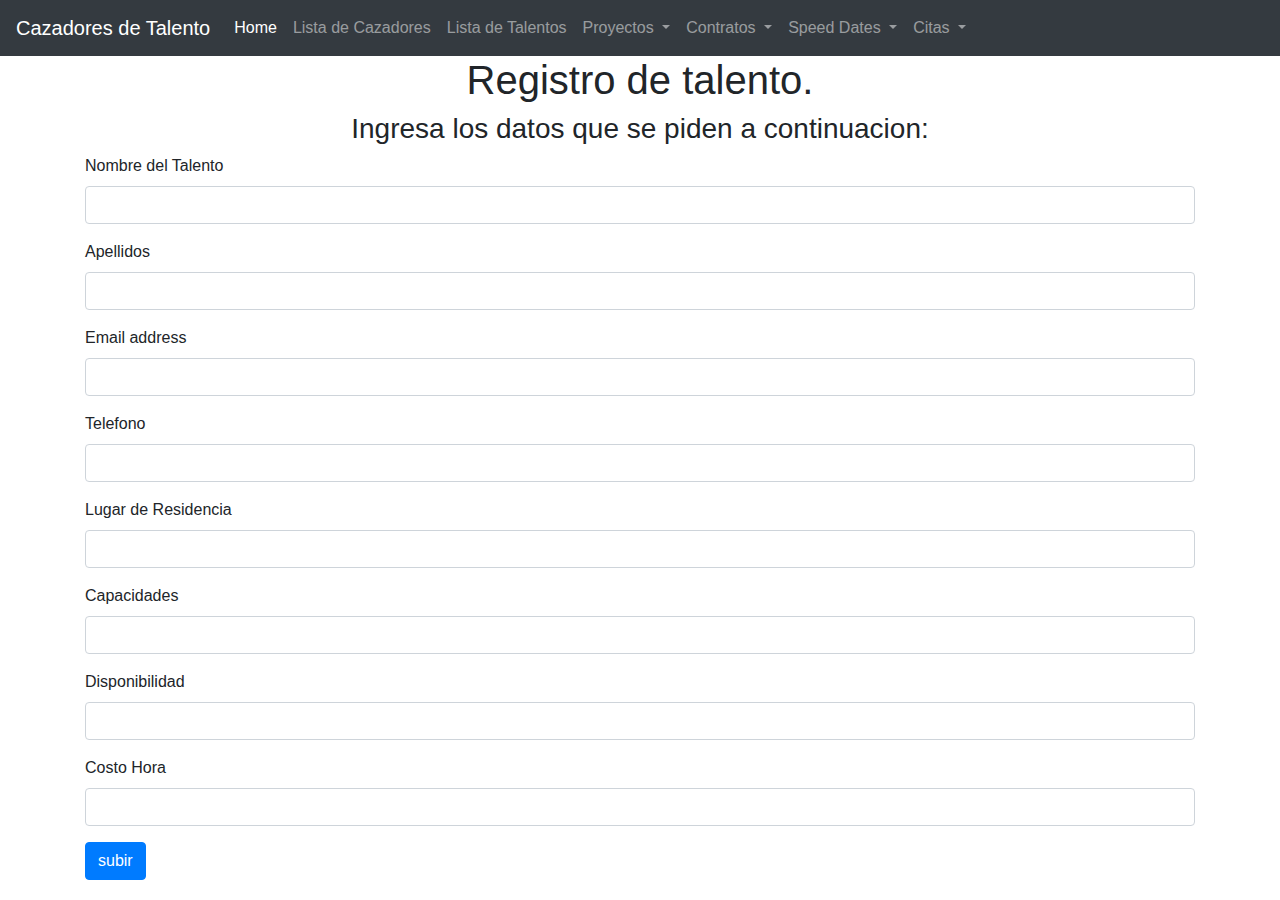
<file: CrearTalento.html>
<!DOCTYPE html>
<html>
  <head>
    <link
      rel="stylesheet"
      href="https://cdn.jsdelivr.net/npm/bootstrap@4.3.1/dist/css/bootstrap.min.css"
      integrity="sha384-ggOyR0iXCbMQv3Xipma34MD+dH/1fQ784/j6cY/iJTQUOhcWr7x9JvoRxT2MZw1T"
      crossorigin="anonymous"
    />
  </head>
  <body>
    <!-- NAVBAR -->
    <nav class="navbar navbar-expand-lg navbar-dark bg-dark">
      <a class="navbar-brand" href="#">Cazadores de Talento</a>
      <button
        class="navbar-toggler"
        type="button"
        data-toggle="collapse"
        data-target="#navbarSupportedContent"
        aria-controls="navbarSupportedContent"
        aria-expanded="false"
        aria-label="Toggle navigation"
      >
        <span class="navbar-toggler-icon"></span>
      </button>

      <div class="collapse navbar-collapse" id="navbarSupportedContent">
        <ul class="navbar-nav mr-auto">
          <li class="nav-item active">
            <a class="nav-link" href="./index.html">Home <span class="sr-only">(current)</span></a>
          </li>
          <li class="nav-item">
            <a class="nav-link" href="./Cazadores.html">Lista de Cazadores</a>
          </li>
          <li class="nav-item">
            <a class="nav-link" href="./Talentos.html">Lista de Talentos</a>
          </li>
          <li class="nav-item dropdown">
            <a class="nav-link dropdown-toggle" href="#" id="navbarDropdown" role="button" data-toggle="dropdown" aria-expanded="false">
              Proyectos
            </a>
            <ul class="dropdown-menu" aria-labelledby="navbarDropdown">
              <li><a class="dropdown-item" href="./CrearProyect.html">Crear Proyecto</a></li>
              <li><a class="dropdown-item" href="./Proyectos.html">Consultar Proyectos</a></li>
            </ul>
          </li>
          <li class="nav-item dropdown">
            <a class="nav-link dropdown-toggle" href="#" id="navbarDropdown" role="button" data-toggle="dropdown" aria-expanded="false">
              Contratos
            </a>
            <ul class="dropdown-menu" aria-labelledby="navbarDropdown">
              <li><a class="dropdown-item" href="./CrearContrato.html">Crear Contrato</a></li>
              <li><a class="dropdown-item" href="./Contratos.html">Consultar Contratos</a></li>
            </ul>
          </li>
          <li class="nav-item dropdown">
            <a class="nav-link dropdown-toggle" href="#" id="navbarDropdown" role="button" data-toggle="dropdown" aria-expanded="false">
              Speed Dates
            </a>
            <ul class="dropdown-menu" aria-labelledby="navbarDropdown">
              <li><a class="dropdown-item" href="./CrearSpeedDate.html">Crear Speed Date</a></li>
              <li><a class="dropdown-item" href="./SpeedDates.html">Consultar Speed Dates</a></li>
            </ul>
          </li>
          <li class="nav-item dropdown">
            <a class="nav-link dropdown-toggle" href="#" id="navbarDropdown" role="button" data-toggle="dropdown" aria-expanded="false">
              Citas
            </a>
            <ul class="dropdown-menu" aria-labelledby="navbarDropdown">
              <li><a class="dropdown-item" href="./CrearJuntaTrabajo.html">Crear Cita de trabajo</a></li>
              <li><a class="dropdown-item" href="./JuntasTrabajo.html">Consultar Cita de trabajo</a></li>
            </ul>
          </li>
        </ul>
        <!-- <button class="btn btn-outline-success my-2 my-sm-0" type="submit">Sign In</button> -->
      </div>
    </nav>

    <h1 style="text-align: center">Registro de talento.</h1>
    <h3 style="text-align: center">Ingresa los datos que se piden a continuacion:</h3>
    <div class="container">
      <form>
        <div class="mb-3">
          <label for="exampleInputEmail1" class="form-label">Nombre del Talento</label>
          <input type="text" class="form-control" id="nombre" name="nombre" aria-describedby="emailHelp" />
        </div>
        <div class="mb-3">
          <label for="exampleInputEmail1" class="form-label">Apellidos</label>
          <input type="text" class="form-control" id="apellidos" name="apellidos" aria-describedby="emailHelp" />
        </div>
        <div class="mb-3">
          <label for="exampleInputEmail1" class="form-label">Email address</label>
          <input type="email" class="form-control" id="email" name="cuotaDePago" aria-describedby="emailHelp" />
        </div>
        <div class="mb-3">
          <label for="exampleInputPassword1" class="form-label">Telefono</label>
          <input name="noTel" type="text" class="form-control" id="noTel" />
        </div>
        <div class="mb-3">
          <label for="exampleInputPassword1" class="form-label">Lugar de Residencia</label>
          <input name="lugarDeResidencia" type="text" class="form-control" id="lugarDeResidencia" />
        </div>
        <div class="mb-3">
          <label for="exampleInputPassword1" class="form-label">Capacidades</label>
          <input name="capacidades" type="text" class="form-control" id="capacidades" />
        </div>
        <div class="mb-3">
          <label for="exampleInputPassword1" class="form-label">Disponibilidad</label>
          <input name="disponibilidad" type="text" class="form-control" id="disponibilidad" />
        </div>
        <div class="mb-3">
          <label for="exampleInputPassword1" class="form-label">Costo Hora</label>
          <input name="costoHora" type="text" class="form-control" id="costoHora" />
        </div>

        <button id="submitCazador" onclick="{handleOnSubmit}" type="submit" class="btn btn-primary">subir</button>
      </form>
    </div>

    <script src="https://code.jquery.com/jquery-3.3.1.min.js" crossorigin="anonymous"></script>
    <script
      src="https://cdn.jsdelivr.net/npm/popper.js@1.14.7/dist/umd/popper.min.js"
      integrity="sha384-UO2eT0CpHqdSJQ6hJty5KVphtPhzWj9WO1clHTMGa3JDZwrnQq4sF86dIHNDz0W1"
      crossorigin="anonymous"
    ></script>
    <script
      src="https://cdn.jsdelivr.net/npm/bootstrap@4.3.1/dist/js/bootstrap.min.js"
      integrity="sha384-JjSmVgyd0p3pXB1rRibZUAYoIIy6OrQ6VrjIEaFf/nJGzIxFDsf4x0xIM+B07jRM"
      crossorigin="anonymous"
    ></script>

    <script>
      $("#submitCazador").on("click", (event) => {
        handleOnSubmit();
        event.preventDefault();
      });

      let handleOnSubmit = () => {
        let nombre = $("#nombre").val();
        let apellidos = $("#apellidos").val();
        let email = $("#email").val();
        let noTel = $("#noTel").val();
        let lugarDeResidencia = $("#lugarDeResidencia").val();
        let capacidades = $("#capacidades").val();
        let disponibilidad = $("#disponibilidad").val();
        let costoHora = $("#costoHora").val();

        let objToSend = {
          nombre,
          apellidos,
          email,
          noTel,
          lugarDeResidencia,
          capacidades,
          costoHora,
          disponibilidad,
        };

        $.ajax({
          url: "http://localhost:3000/api/createtalento",
          data: JSON.stringify(objToSend),
          type: "POST",
          crossDomain: true,
          contentType: "application/json; charset=utf-8",
          success: function (res) {
            window.location.replace("./index.html");
          },
          error: function (err) {
            console.log(err);
          },
        });
      };
    </script>
  </body>
</html>
</file>
